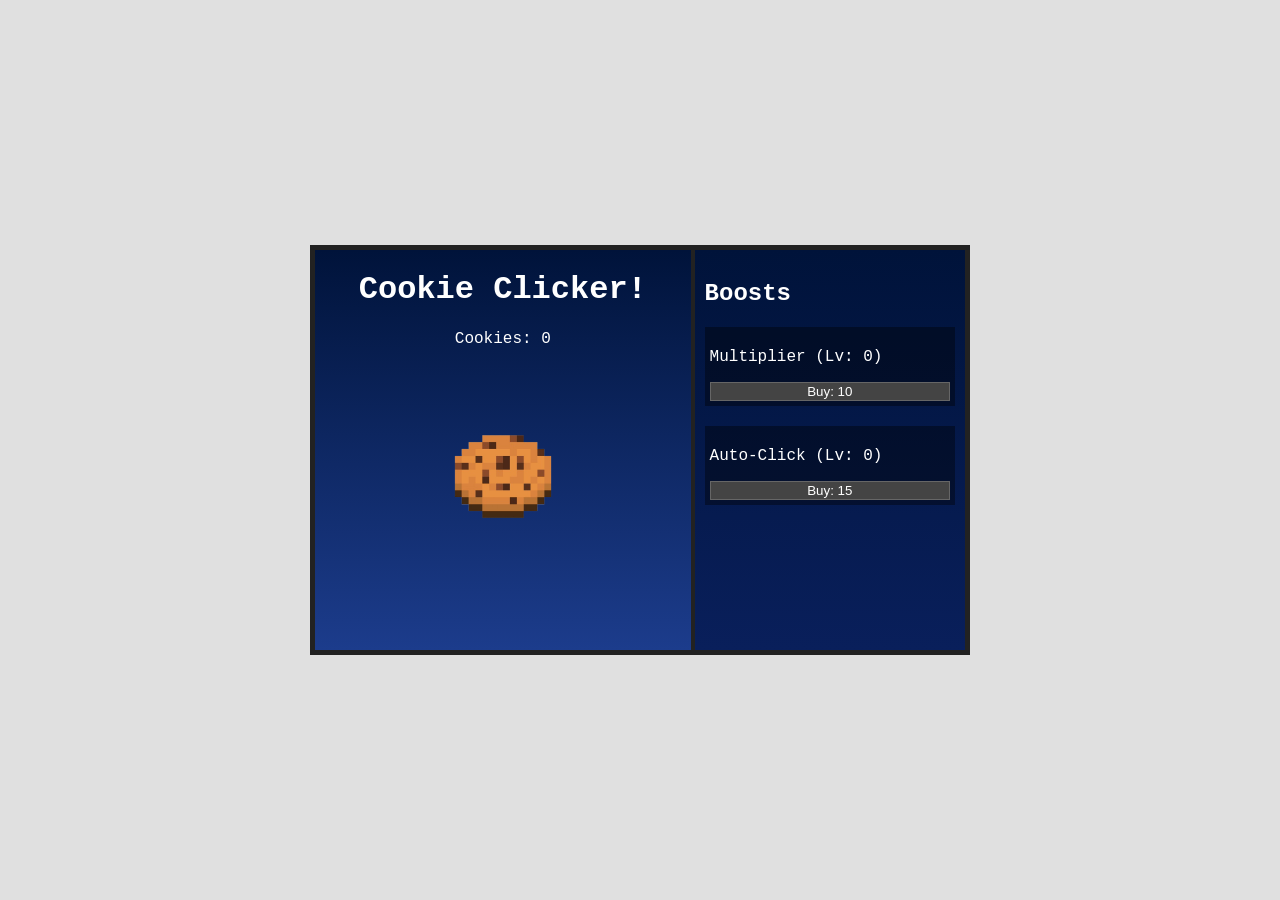
<file: cookieClicker/idk.html>
<!DOCTYPE html>
<html>
<head>
    <link rel="stylesheet" href="idkbre.css">
</head>
<body>
    <div class="game-container">

        <div class="cookie-side">

            <h1>Cookie Clicker!</h1>

            <p>Cookies: <span id="cookieCount">0</span></p>

            <img src="idkcookie.png" class="cookie-pic" onclick="handleCookieClick()">

            <img src="idkvillager.png" id="villager" onclick="buyVillager()">

        </div>

        <div class="shop-side">

            <h2>Boosts</h2>

            <div class="item">

                <p>Multiplier (Lv: <span id="multLevel">0</span>)</p>

                <button onclick="buyUpgrade('multiplier')">Buy: <span id="multCost">10</span></button>

            </div>
            <div class="item">

                <p>Auto-Click (Lv: <span id="autoLevel">0</span>)</p>

                <button onclick="buyUpgrade('autoclick')">Buy: <span id="autoCost">15</span></button>

            </div>
        </div>
    </div>
    <script src="idkbru.js"></script>
</body>
</html>
</file>
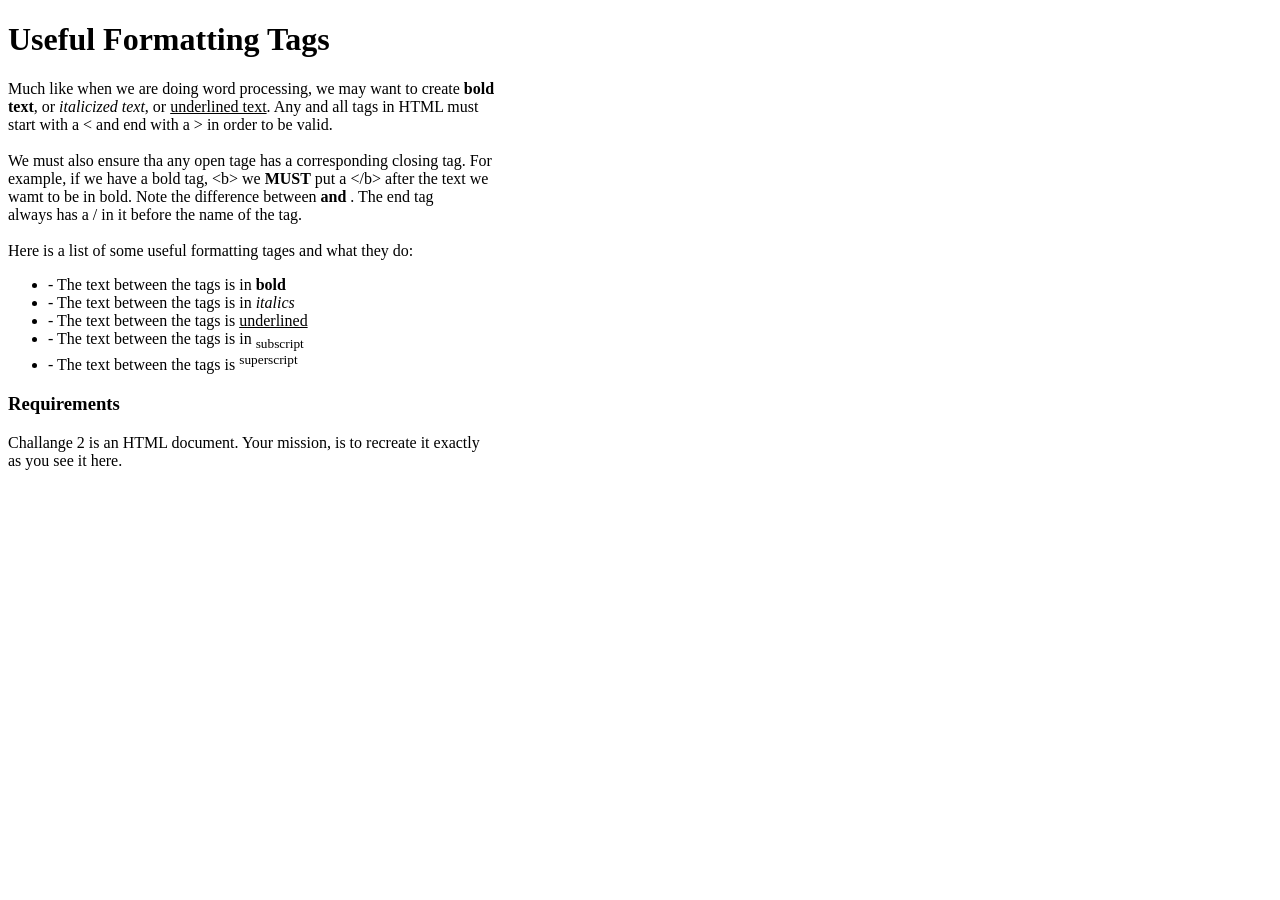
<file: Devank-TEJ4U-VSCode/HTMLPage.html>
<!DOCTYPE html>
<html>
    <h1>
        <b>
            Useful Formatting Tags
        </b>
    </h1>
    <body>
        <header>

        </header>
        <main>

            <p1>
                Much like when we are doing word processing, we may want to create <b>bold <br>
                text</b>, or <i>italicized text</i>, or <u>underlined text</u>. Any and all tags in HTML must<br>
                start with a < and end with a > in order to be valid.<br>
                       <br>
                We must also ensure tha any open tage has a corresponding closing tag. For<br>
                example, if we have a bold tag, &lt;b&gt; we <b>MUST</b> put a &lt;/b&gt; after the text we<br>
                wamt to be in bold. Note the difference between <b> and </b>. The end tag<br>
                always has a / in it before the name of the tag.<br>
                       <br>
            </p1>

            <p2>
                Here is a list of some useful formatting tages and what they do:
            </p2>
            <ul>
                <li><b></b> - The text between the tags is in <b>bold</b></li>
                <li><i></i> - The text between the tags is in <i>italics</i></li>
                <li><u></u> - The text between the tags is <u>underlined</u></li>
                <li><sub></sub> - The text between the tags is in <sub>subscript</sub></li>
                <li><sup></sup> - The text between the tags is <sup>superscript</sup></li>
            </ul>

            <p3>
                     
            </p3>

            <h3>
                Requirements
            </h3>
            <p4>
                Challange 2 is an HTML document. Your mission, is to recreate it exactly<br>
                as you see it here.
            </p4>

        </main>
    </body>
</html>
</file>
<file: cookieClicker/idkbre.css>
body {
  background: #E0E0E0;
  display: flex;
  justify-content: center;
  align-items: center;
  height: 100vh;
  margin: 0;
  font-family: 'Courier New', Courier, monospace;
  color: white;
}
.game-container {
  display: flex;
  width: 650px;
  height: 400px;
  border: 5px solid #222;
}
.cookie-side {
  flex: 1.5;
  background: linear-gradient(#00133A, #1C3C8C);
  text-align: center;
}
.shop-side {
  flex: 1;
  background: linear-gradient(#00133A, #091F5B);
  border-left: 4px solid #222;
  padding: 10px;
}
.cookie-pic {
  width: 160px;
  cursor: pointer;
  margin-top: 50px;
}
.cookie-pic:active {
  transform: scale(0.95);
}
.item {
  background: rgba(0,0,0,0.4);
  margin-bottom: 20px;
  padding: 5px;
}
button {
  width: 100%;
  cursor: pointer;
  background: #444;
  color: white;
  border: 1px solid #666;
}
#villager { 
  position: absolute; 
  cursor: pointer; 
  display: none; 
}
.bonus { 
  width: 40px; 
  bottom: 10px; 
  left: 10px; 
  display: block; 
}
.worker { 
  width: 120px; 
  top: 200px; 
  left: 60px; 
  display: block; 
}
</file>
